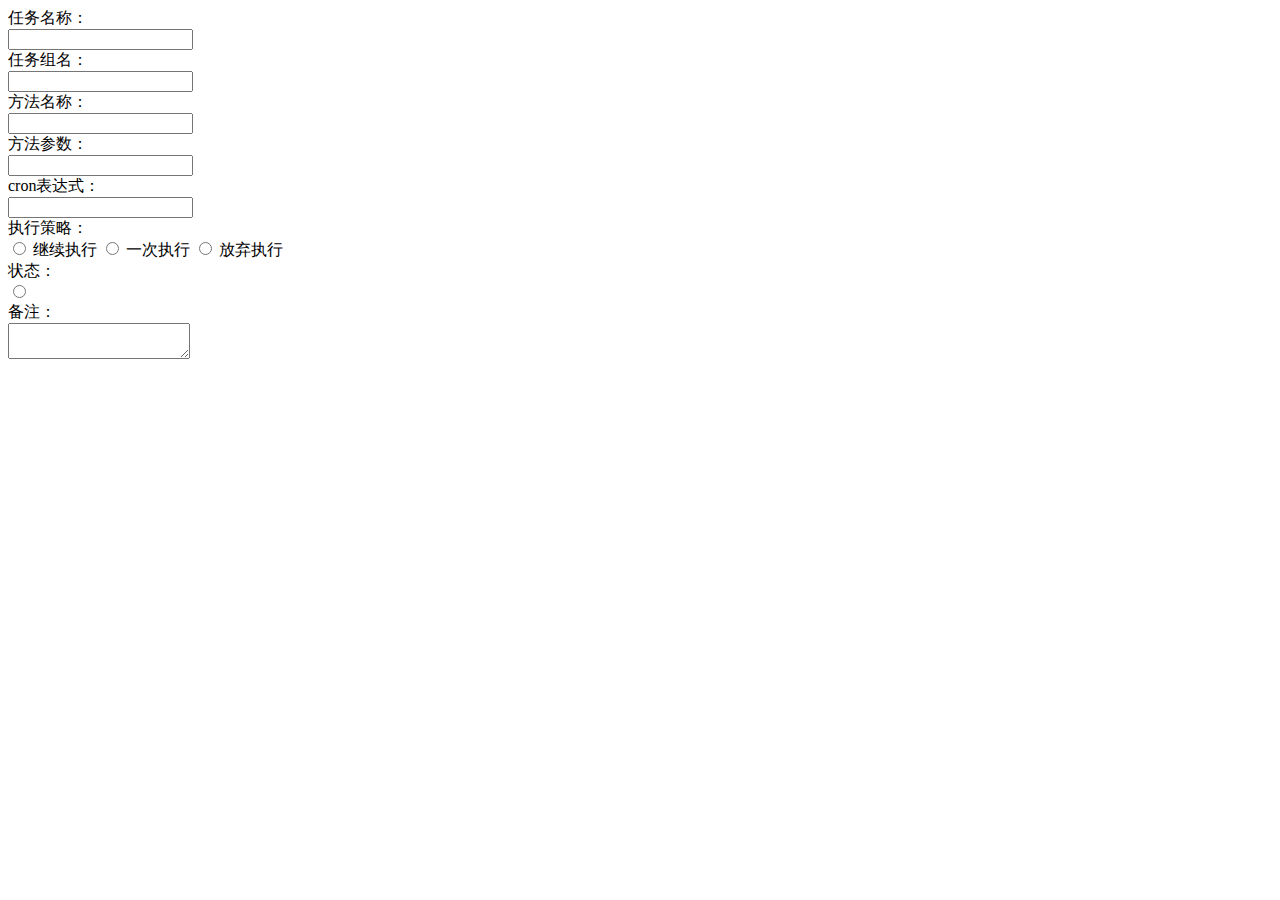
<file: ruoyi-admin/src/main/resources/templates/monitor/job/add.html>
<!DOCTYPE html>
<html lang="zh" xmlns:th="http://www.thymeleaf.org" >
<meta charset="utf-8">
<head th:include="include :: header"></head>
<body class="white-bg">
	<div class="wrapper wrapper-content animated fadeInRight ibox-content">
		<form class="form-horizontal m" id="form-job-add">
			<div class="form-group">
				<label class="col-sm-3 control-label">任务名称：</label>
				<div class="col-sm-8">
					<input class="form-control" type="text" name="jobName" id="jobName">
				</div>
			</div>
			<div class="form-group">
				<label class="col-sm-3 control-label">任务组名：</label>
				<div class="col-sm-8">
					<input class="form-control" type="text" name="jobGroup" id="jobGroup">
				</div>
			</div>
			<div class="form-group">
				<label class="col-sm-3 control-label ">方法名称：</label>
				<div class="col-sm-8">
					<input class="form-control" type="text" name="methodName" id="methodName"/>
				</div>
			</div>
			<div class="form-group">
				<label class="col-sm-3 control-label ">方法参数：</label>
				<div class="col-sm-8">
					<input class="form-control" type="text" name="methodParams" id="methodParams"/>
				</div>
			</div>
			<div class="form-group">
				<label class="col-sm-3 control-label ">cron表达式：</label>
				<div class="col-sm-8">
					<input class="form-control" type="text" name="cronExpression" id="cronExpression"/>
				</div>
			</div>
			<div class="form-group">
				<label class="col-sm-3 control-label">执行策略：</label>
				<div class="col-sm-8">
					<label class="radio-box"> <input type="radio" name="misfirePolicy" value="1" th:checked="true" /> 继续执行 </label>
					<label class="radio-box"> <input type="radio" name="misfirePolicy" value="2" /> 一次执行 </label>
					<label class="radio-box"> <input type="radio" name="misfirePolicy" value="3" /> 放弃执行 </label>
				</div>
			</div>
			<div class="form-group">
				<label class="col-sm-3 control-label">状态：</label>
				<div class="col-sm-8">
				    <div class="radio-box" th:each="dict : ${@dict.getType('sys_job_status')}">
						<input type="radio" th:id="${dict.dictCode}" name="status" th:value="${dict.dictValue}" th:checked="${dict.isDefault == 'Y' ? true : false}">
						<label th:for="${dict.dictCode}" th:text="${dict.dictLabel}"></label>
					</div>
				</div>
			</div>
			<div class="form-group">
				<label class="col-sm-3 control-label">备注：</label>
				<div class="col-sm-8">
					<textarea id="remark" name="remark" class="form-control"></textarea>
				</div>
			</div>
		</form>
	</div>
	<div th:include="include::footer"></div>
	<script type="text/javascript">
		var prefix = ctx + "monitor/job";

		$("#form-job-add").validate({
			rules:{
				jobName:{
					required:true,
				},
				jobGroup:{
					required:true,
				},
				cronExpression:{
					required:true,
				},
			},
			submitHandler:function(form){
				$.operate.save(prefix + "/add", $('#form-job-add').serialize());
			}
		});

		function submitHandler() {
	        if ($.validate.form()) {
	        	$.operate.save(prefix + "/add", $('#form-job-add').serialize());
	        }
	    }
	</script>
</body>
</html>
</file>
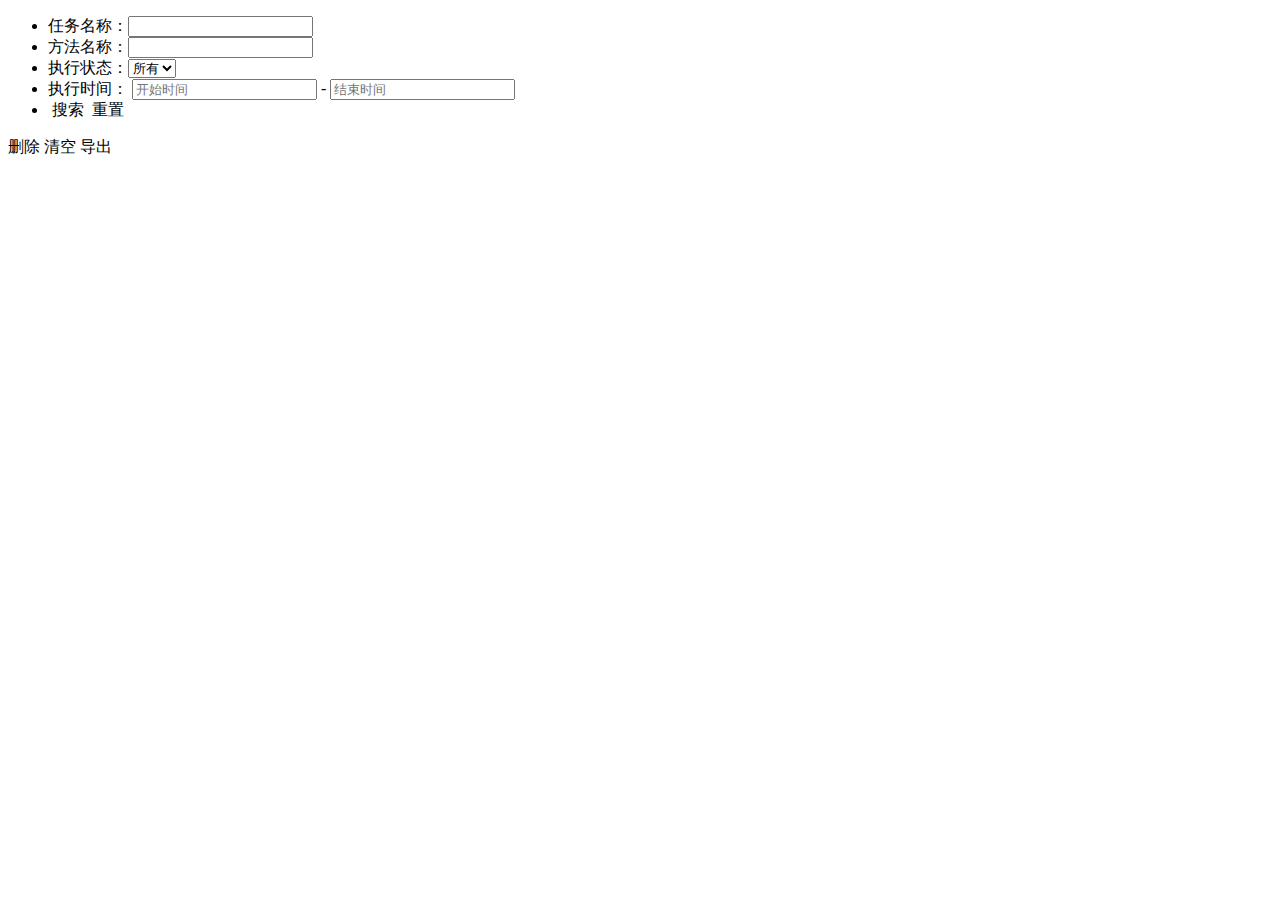
<file: ruoyi-admin/src/main/resources/templates/monitor/job/jobLog.html>
<!DOCTYPE html>
<html lang="zh" xmlns:th="http://www.thymeleaf.org"
	xmlns:shiro="http://www.pollix.at/thymeleaf/shiro">
<meta charset="utf-8">
<head th:include="include :: header"></head>
<body class="gray-bg">

	<div class="container-div">
		<div class="row">
			<div class="col-sm-12 search-collapse">
				<form id="jobLog-form">
					<div class="select-list">
						<ul>
							<li>
								<label>任务名称：</label><input type="text" name="jobName"/>
							</li>
							<li>
								<label>方法名称：</label><input type="text" name="methodName"/>
							</li>
							<li>
								<label>执行状态：</label><select name="status" th:with="type=${@dict.getType('sys_common_status')}">
									<option value="">所有</option>
									<option th:each="dict : ${type}" th:text="${dict.dictLabel}" th:value="${dict.dictValue}"></option>
								</select>
							</li>
							<li class="select-time">
								<label>执行时间： </label>
								<input type="text" class="time-input" id="startTime" placeholder="开始时间" name="params[beginTime]"/>
								<span>-</span>
								<input type="text" class="time-input" id="endTime" placeholder="结束时间" name="params[endTime]"/>
							</li>
							<li>
								<a class="btn btn-primary btn-rounded btn-sm" onclick="$.table.search()"><i class="fa fa-search"></i>&nbsp;搜索</a>
								<a class="btn btn-warning btn-rounded btn-sm" onclick="$.form.reset()"><i class="fa fa-refresh"></i>&nbsp;重置</a>
							</li>
						</ul>
					</div>
				</form>
			</div>
			
			<div class="btn-group-sm hidden-xs" id="toolbar" role="group">
				 <a class="btn btn-danger btn-del disabled" onclick="$.operate.removeAll()" shiro:hasPermission="monitor:job:remove">
	                <i class="fa fa-remove"></i> 删除
	            </a>
	            <a class="btn btn-danger" onclick="$.operate.clean()" shiro:hasPermission="monitor:job:remove">
	                <i class="fa fa-trash"></i> 清空
	            </a>
	            <a class="btn btn-warning" onclick="$.table.exportExcel()" shiro:hasPermission="monitor:job:export">
		            <i class="fa fa-download"></i> 导出
		        </a>
	        </div>
	        
	        <div class="col-sm-12 select-table table-striped">
			    <table id="bootstrap-table" data-mobile-responsive="true"></table>
			</div>
		</div>
	</div>
	<div th:include="include :: footer"></div>
	<script th:inline="javascript">
		var removeFlag = [[${@permission.hasPermi('monitor:job:remove')}]];
		var datas = [[${@dict.getType('sys_common_status')}]];
		var prefix = ctx + "monitor/jobLog";

		$(function() {
		    var options = {
		        url: prefix + "/list",
		        cleanUrl: prefix + "/clean",
		        removeUrl: prefix + "/remove",
		        exportUrl: prefix + "/export",
		        sortName: "createTime",
		        sortOrder: "desc",
		        modalName: "调度日志",
		        search: false,
		        showExport: false,
		        columns: [{
		            checkbox: true
		        },
		        {
		            field: 'jobLogId',
		            title: '日志编号'
		        },
		        {
		            field: 'jobName',
		            title: '任务名称',
		            sortable: true
		        },
		        {
		            field: 'jobGroup',
		            title: '任务组名',
		            sortable: true
		        },
		        {
		            field: 'methodName',
		            title: '方法名称'
		        },
		        {
		            field: 'methodParams',
		            title: '方法参数'
		        },
		        {
		            field: 'jobMessage',
		            title: '日志信息'
		        },
		        {
		            field: 'status',
		            title: '状态',
		            align: 'center',
		            formatter: function(value, row, index) {
		            	return $.table.selectDictLabel(datas, value);
		            }
		        },
		        {
		            field: 'createTime',
		            title: '创建时间',
		            sortable: true
		        },
		        {
		            title: '操作',
		            align: 'center',
		            formatter: function(value, row, index) {
		                var actions = [];
		                actions.push('<a class="btn btn-danger btn-xs ' + removeFlag + '" href="#" onclick="$.operate.remove(\'' + row.jobLogId + '\')"><i class="fa fa-remove"></i>删除</a>');
		                return actions.join('');
		            }
		        }]
		    };
		    $.table.init(options);
		});
	</script>
</body>
</html>
</file>
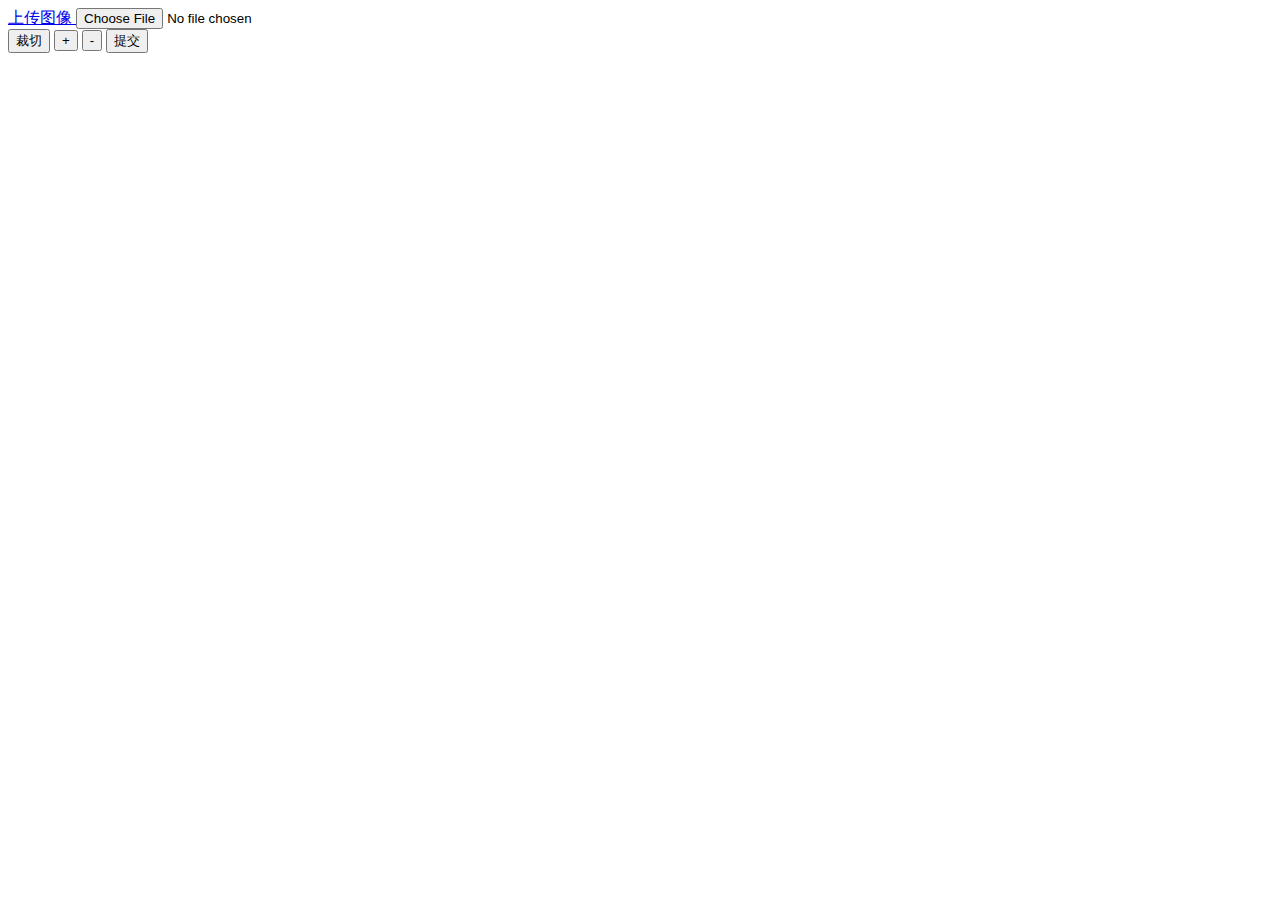
<file: ruoyi-admin/src/main/resources/templates/system/user/profile/avatar.html>
<!DOCTYPE html>
<html lang="zh" xmlns:th="http://www.thymeleaf.org" >
<meta charset="utf-8">
<title>用户头像修改</title>
<link th:href="@{/ajax/libs/cropbox/cropbox.css}" rel="stylesheet"/>
<body class="white-bg">
    <input name="userId" id="userId" type="hidden"  th:value="${user.userId}" />
    <div class="container"> 
        <div class="imageBox"> 
	        <div class="thumbBox"></div> 
	        <div class="spinner" style="display: none">Loading...</div> 
	   </div> 
	   <div class="action"> 
	       <div class="new-contentarea tc">
	           <a href="javascript:void(0)" class="upload-img"> <label for="avatar">上传图像</label> </a> 
	           <input type="file" class="" name="avatar" id="avatar" accept="image/*"/>
	       </div> 
	   <input type="button" id="btnCrop" class="Btnsty_peyton" value="裁切" /> 
	   <input type="button" id="btnZoomIn" class="Btnsty_peyton" value="+" /> 
	   <input type="button" id="btnZoomOut" class="Btnsty_peyton" value="-" /> 
	   <input type="button" id="blobSubmit" class="Btnsty_peyton" value="提交" /> 
	   </div> 
	   <div class="cropped"></div> 
    </div>
<div th:include="include::footer"></div>
<script th:src="@{/ajax/libs/cropbox/cropbox.js}"></script>
<script type="text/javascript">
$(window).load(function() {
	var avatar = '[[${user.avatar}]]';
    var options = {
        thumbBox: '.thumbBox',
        spinner: '.spinner',
        imgSrc: $.common.isEmpty(avatar) ? ([[${user.sex}]] == "1" ? ctx + 'img/profile_f.jpg' : ctx + 'img/profile_m.jpg') : ctx + 'profile/avatar/' + avatar
    }
    var cropper = $('.imageBox').cropbox(options);
    $('#avatar').on('change',
    function() {
        var reader = new FileReader();
        reader.onload = function(e) {
            options.imgSrc = e.target.result;
            //根据MIME判断上传的文件是不是图片类型
            if((options.imgSrc).indexOf("image/")==-1){
                parent.layer.alert("文件格式错误，请上传图片类型,如：JPG,JEPG，PNG后缀的文件。", {icon: 2,title:"系统提示"});
            } else {
                cropper = $('.imageBox').cropbox(options);
            }
        }
        reader.readAsDataURL(this.files[0]);
    })
    $('#blobSubmit').on('click', function(){
        var img = cropper.getBlob();
        var formdata = new FormData();
        formdata.append("avatarfile", img);
        formdata.append("userId", $("#userId").val());
        $.ajax({
            url: ctx + "system/user/profile/updateAvatar",
            data: formdata,
            type: "post",
            processData: false,
            contentType: false,
            success: function(result) {
            	$.operate.saveSuccess(result);
            }
        })
    })
	$('#btnCrop').on('click', function(){
		var img = cropper.getDataURL();
		$('.cropped').html('');
		$('.cropped').append('<img src="'+img+'" align="absmiddle" style="width:64px;margin-top:4px;border-radius:64px;box-shadow:0px 0px 12px #7E7E7E;" ><p>64px*64px</p>');
		$('.cropped').append('<img src="'+img+'" align="absmiddle" style="width:128px;margin-top:4px;border-radius:128px;box-shadow:0px 0px 12px #7E7E7E;"><p>128px*128px</p>');
		$('.cropped').append('<img src="'+img+'" align="absmiddle" style="width:180px;margin-top:4px;border-radius:180px;box-shadow:0px 0px 12px #7E7E7E;"><p>180px*180px</p>');
	})
	$('#btnZoomIn').on('click', function(){
		cropper.zoomIn();
	})
	$('#btnZoomOut').on('click', function(){
		cropper.zoomOut();
	})
});
</script>
</body>
</html>
</file>
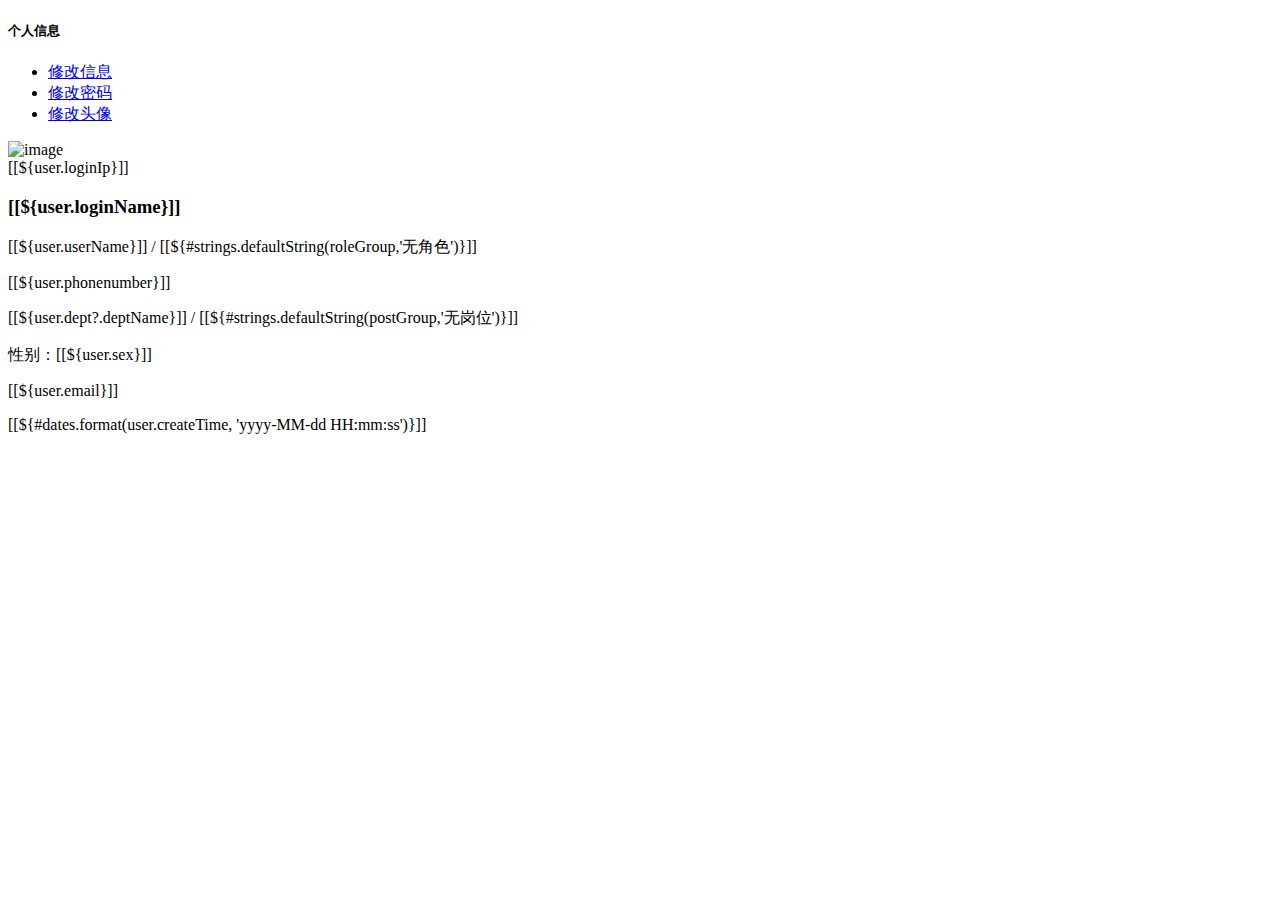
<file: ruoyi-admin/src/main/resources/templates/system/user/profile/profile.html>
<!DOCTYPE html>
<html lang="zh" xmlns:th="http://www.thymeleaf.org" >
<head>
    <meta charset="utf-8">
    <meta name="viewport" content="width=device-width, initial-scale=1.0">
    <!--360浏览器优先以webkit内核解析-->
    <title>个人信息</title>
    <link rel="shortcut icon" href="favicon.ico">
    <link th:href="@{/css/bootstrap.min.css}" rel="stylesheet"/>
    <link th:href="@{/css/font-awesome.min.css}" rel="stylesheet"/>
    <link th:href="@{/css/main/animate.min.css}" rel="stylesheet"/>
    <link th:href="@{/css/main/style.min862f.css}" rel="stylesheet"/>
</head>

<body class="gray-bg">
    <div class="wrapper wrapper-content">
        <div class="row animated fadeInRight">
            <div class="col-sm-6">
                <div class="ibox float-e-margins">
                    <div class="ibox-title">
                        <h5>个人信息</h5>
                    <div class="ibox-tools">
                        
                        <a class="dropdown-toggle" data-toggle="dropdown" href="profile.html#">
                            <i class="fa fa-edit"></i>
                        </a>
                        <ul class="dropdown-menu dropdown-user">
                            <li><a href="javascript:edit()">修改信息</a></li>
                            <li><a href="javascript:resetPwd()">修改密码</a></li>
                            <li><a href="javascript:avatar()">修改头像</a></li>
                        </ul>
                       
                    </div>
                    </div>
                    <div class="contact-box">
	                        <div class="col-sm-4">
	                            <div class="text-center">
	                                <img alt="image" class="img-circle m-t-xs img-responsive" th:src="${user.avatar} == '' ? (${user.sex} == '男' ? @{/img/profile_m.jpg} : @{/img/profile_f.jpg}) : @{/profile/avatar/} + ${user.avatar}">
	                                <div class="m-t-xs font-bold">[[${user.loginIp}]]</div>
	                            </div>
	                        </div>
	                        <div class="col-sm-8">
	                            <h3><strong>[[${user.loginName}]]</strong></h3>
	                            <p><i class="fa fa-user"></i> [[${user.userName}]] / [[${#strings.defaultString(roleGroup,'无角色')}]]
	                            <p><i class="fa fa-phone"></i> [[${user.phonenumber}]]</p>
	                            <p><i class="fa fa-group"></i> [[${user.dept?.deptName}]] / [[${#strings.defaultString(postGroup,'无岗位')}]]</p>
	                            <p><i class="fa fa-transgender"></i> 性别：[[${user.sex}]]</p>
	                            <p><i class="fa fa-envelope-o"></i> [[${user.email}]]</p>
	                            <p><i class="fa fa-calendar"></i> [[${#dates.format(user.createTime, 'yyyy-MM-dd HH:mm:ss')}]]</p>
	                        </div>
	                        <div class="clearfix"></div>
	                    </a>
                    </div>
                </div>
            </div>
        </div>
    </div>
    
    <div th:include="include::footer"></div>
    <script>
        var userId = [[${user.userId}]];
	    /*用户信息-修改*/
	    function edit() {
	        var url = ctx + "system/user/profile/edit/" + userId;
	        $.modal.open("修改用户", url);
	    }
	    /*用户管理-重置密码*/
	    function resetPwd() {
	        var url = ctx + 'system/user/profile/resetPwd/' + userId;
	        $.modal.open("重置密码", url, '800', '500');
	    }
	    /*用户管理-头像*/
	    function avatar() {
	        var url = ctx + 'system/user/profile/avatar/' + userId;
	        $.modal.openFull("修改头像", url);
	    }
	</script>
</body>
</html>
</file>
